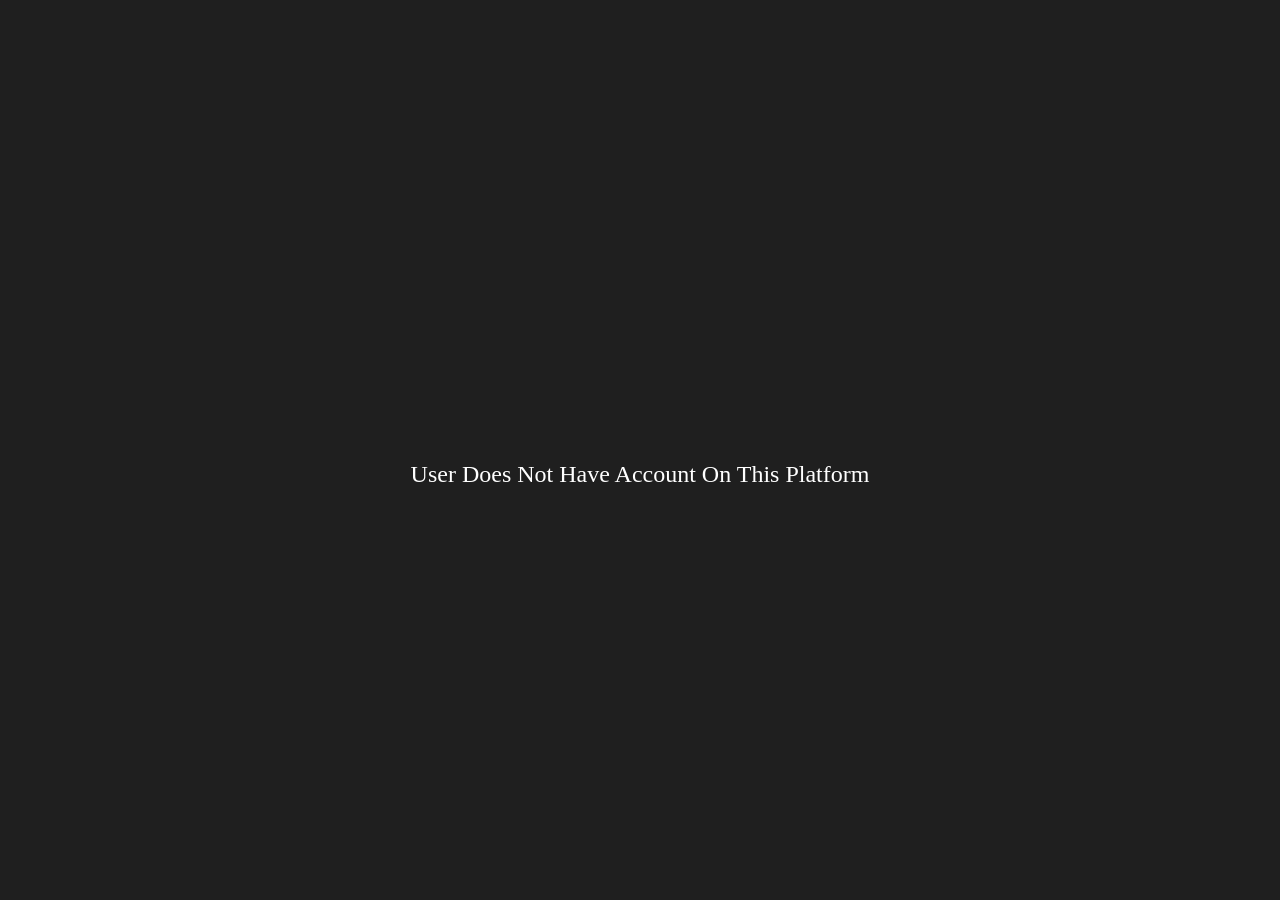
<file: not_exits.html>
<!DOCTYPE html>
<html lang="en">

<head>
    <meta charset="UTF-8">
    <meta name="viewport" content="width=device-width, initial-scale=1.0">
    <title>Warrning Page</title>
    <style>
        body {
            background-color: hsl(0, 0%, 12%);
        }

        p {
            color: white;
            position: absolute;
            top: 50%;
            left: 50%;
            transform: translate(-50%, -50%);
            font-size: 1.5rem;

        }
    </style>
</head>

<body>
    <p>User Does Not Have Account On This Platform</p>
</body>

</html>
</file>
